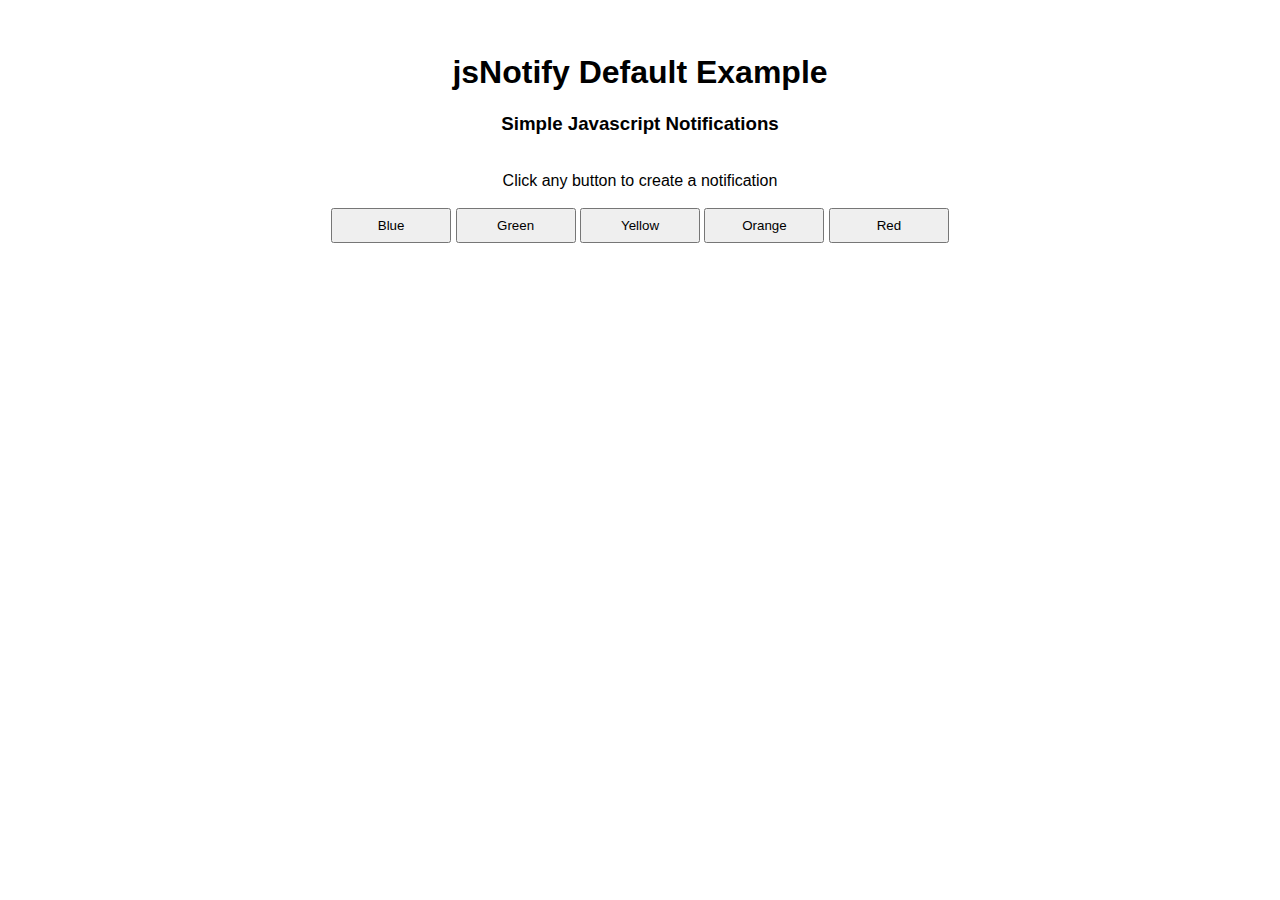
<file: index.html>
<!doctype html>
<html lang="en">
<head>
	<meta charset="utf-8">
	<title>jsNotify.js</title>
	<meta name="description" content="jsNotify.js">
	<meta name="author" content="GramThanos">

	<!-- jsNotify Style -->
	<link rel="stylesheet" href="jsNotify.css">

	<!-- Example Style -->
	<style type="text/css">
		body {
			font-family: -apple-system,BlinkMacSystemFont,Segoe UI,Helvetica,Arial,sans-serif,Apple Color Emoji,Segoe UI Emoji,Segoe UI Symbol;
		}
		.btn {
			width: 120px;
			padding: 8px 10px;
		}

	</style>

	<!--[if lt IE 9]>
	<script src="https://cdnjs.cloudflare.com/ajax/libs/html5shiv/3.7.3/html5shiv.js"></script>
	<![endif]-->
</head>
<body>
	<div class="container" style="text-align: center;padding: 25px 0px;">
		<h1>jsNotify Default Example</h1>
		<h3>Simple Javascript Notifications</h3>
		<br>
		Click any button to create a notification<br>
		<br>
		<button type="button" class="btn" id="blue-btn">Blue</button>
		<button type="button" class="btn" id="green-btn">Green</button>
		<button type="button" class="btn" id="yellow-btn">Yellow</button>
		<button type="button" class="btn" id="orange-btn">Orange</button>
		<button type="button" class="btn" id="red-btn">Red</button>
	</div>

	<!-- jsNotify Scripts -->
	<script src="sAnim.js"></script>
	<script src="jsNotify.js"></script>

	<!-- jsNotify Example -->
	<script type="text/javascript">
		// Blue notification
		document.getElementById('blue-btn').addEventListener('click', function() {
			jsNotify('A simple <i>blue</i> notification.', 'blue', {time2live : 5*1000});
		}, false);
		
		// Green notification
		document.getElementById('green-btn').addEventListener('click', function() {
			jsNotify('A simple <i>green</i> notification.', 'green', {time2live : 5*1000});
		}, false);
		
		// Yellow notification
		document.getElementById('yellow-btn').addEventListener('click', function() {
			jsNotify('A simple <i>yellow</i> notification.', 'yellow', {time2live : 5*1000});
		}, false);
		
		// Orange notification
		document.getElementById('orange-btn').addEventListener('click', function() {
			jsNotify('A simple <i>orange</i> notification.', 'orange', {time2live : 5*1000});
		}, false);
		
		// Red notification
		document.getElementById('red-btn').addEventListener('click', function() {
			jsNotify('A simple <i>red</i> notification.', 'red', {time2live : 5*1000});
		}, false);
	</script>
</body>
</html>
</file>
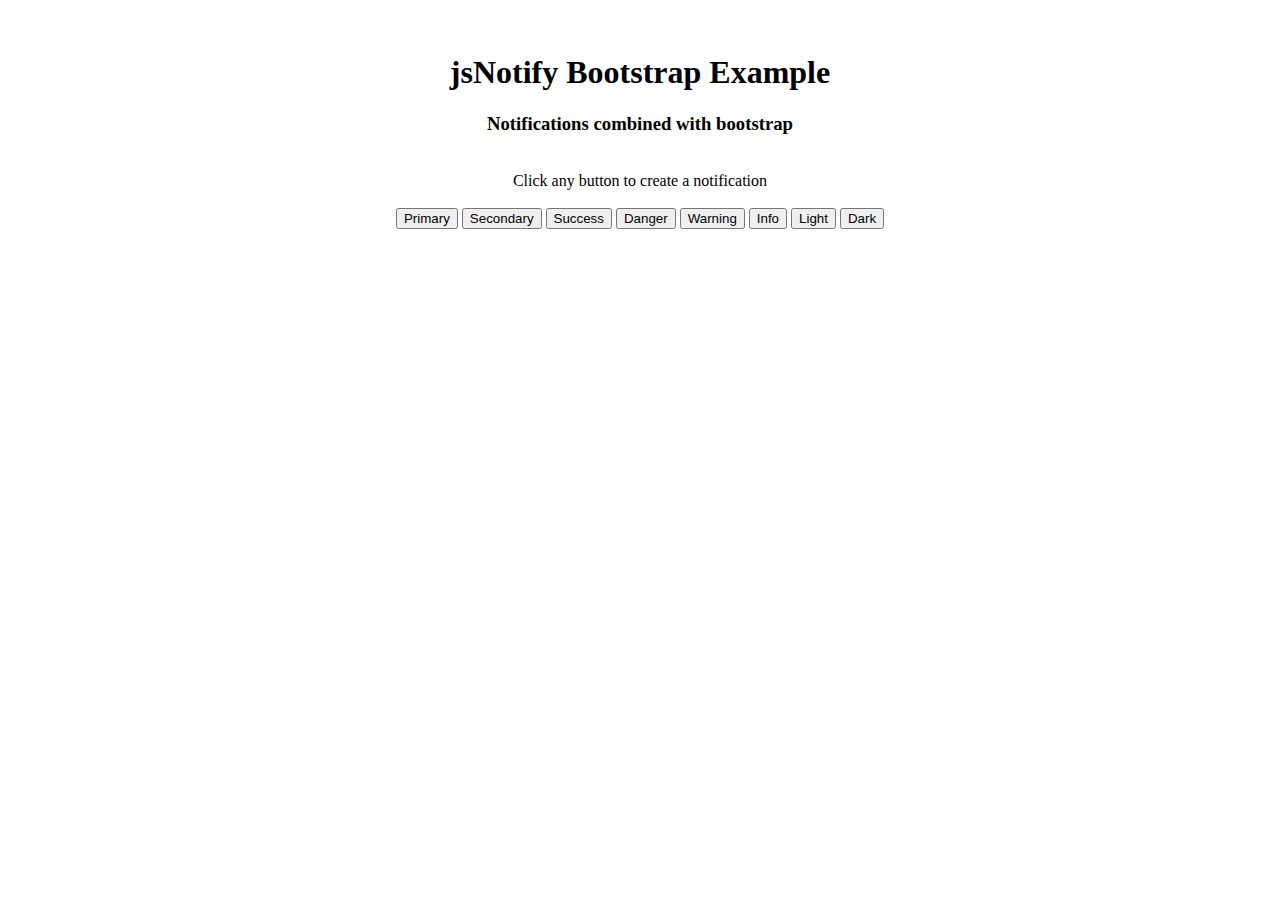
<file: bootstrap.html>
<!doctype html>
<html lang="en">
<head>
	<meta charset="utf-8">
	<title>jsNotify.js</title>
	<meta name="description" content="jsNotify.js">
	<meta name="author" content="GramThanos">

	<!-- Bootstrap Style -->
	<link rel="stylesheet" href="https://stackpath.bootstrapcdn.com/bootstrap/4.2.1/css/bootstrap.min.css"
	      integrity="sha384-GJzZqFGwb1QTTN6wy59ffF1BuGJpLSa9DkKMp0DgiMDm4iYMj70gZWKYbI706tWS"
	      crossorigin="anonymous">

	<!-- jsNotify Bootstrap Theme -->
	<link rel="stylesheet" href="jsNotify.bootstrap.css">

	<!--[if lt IE 9]>
	<script src="https://cdnjs.cloudflare.com/ajax/libs/html5shiv/3.7.3/html5shiv.js"></script>
	<![endif]-->
</head>
<body>
	<div class="container" style="text-align: center;padding: 25px 0px;">
		<h1>jsNotify Bootstrap Example</h1>
		<h3>Notifications combined with bootstrap</h3>
		<br>
		Click any button to create a notification<br>
		<br>
		<button type="button" class="btn btn-primary" id="primary-btn">Primary</button>
		<button type="button" class="btn btn-secondary" id="secondary-btn">Secondary</button>
		<button type="button" class="btn btn-success" id="success-btn">Success</button>
		<button type="button" class="btn btn-danger" id="danger-btn">Danger</button>
		<button type="button" class="btn btn-warning" id="warning-btn">Warning</button>
		<button type="button" class="btn btn-info" id="info-btn">Info</button>
		<button type="button" class="btn btn-light" id="light-btn">Light</button>
		<button type="button" class="btn btn-dark" id="dark-btn">Dark</button>
	</div>

	<!-- Bootstrap Scripts -->
	<script src="https://code.jquery.com/jquery-3.3.1.slim.min.js"
	        integrity="sha384-q8i/X+965DzO0rT7abK41JStQIAqVgRVzpbzo5smXKp4YfRvH+8abtTE1Pi6jizo"
	        crossorigin="anonymous"></script>
	<script src="https://cdnjs.cloudflare.com/ajax/libs/popper.js/1.14.6/umd/popper.min.js"
	        integrity="sha384-wHAiFfRlMFy6i5SRaxvfOCifBUQy1xHdJ/yoi7FRNXMRBu5WHdZYu1hA6ZOblgut"
	        crossorigin="anonymous"></script>
	<script src="https://stackpath.bootstrapcdn.com/bootstrap/4.2.1/js/bootstrap.min.js"
	        integrity="sha384-B0UglyR+jN6CkvvICOB2joaf5I4l3gm9GU6Hc1og6Ls7i6U/mkkaduKaBhlAXv9k"
	        crossorigin="anonymous"></script>

	<!-- jsNotify Scripts -->
	<script src="sAnim.js"></script>
	<script src="jsNotify.js"></script>
	<script src="jsNotify.bootstrap.js"></script>

	<!-- jsNotify Bootstrap Example -->
	<script type="text/javascript">
		// Primary notification
		$('#primary-btn').click(function() {
			jsNotify.primary('A simple <strong>primary</strong> notification.', {time2live : 5*1000});
		});

		// Secondary notification
		$('#secondary-btn').click(function() {
			jsNotify.secondary('A simple <strong>secondary</strong> notification.', {time2live : 5*1000});
		});

		// Success notification
		$('#success-btn').click(function() {
			jsNotify.success('A simple <strong>success</strong> notification.', {time2live : 5*1000});
		});

		// Danger notification
		$('#danger-btn').click(function() {
			jsNotify.danger('A simple <strong>danger</strong> notification.', {time2live : 5*1000});
		});

		// Warning notification
		$('#warning-btn').click(function() {
			jsNotify.warning('A simple <strong>warning</strong> notification.', {time2live : 5*1000});
		});

		// Info notification
		$('#info-btn').click(function() {
			jsNotify.info('A simple <strong>info</strong> notification.', {time2live : 5*1000});
		});

		// Light notification
		$('#light-btn').click(function() {
			jsNotify.light('A simple <strong>light</strong> notification.', {time2live : 5*1000});
		});

		// Dark notification
		$('#dark-btn').click(function() {
			jsNotify.dark('A simple <strong>dark</strong> notification.', {time2live : 5*1000});
		});
	</script>
</body>
</html>
</file>
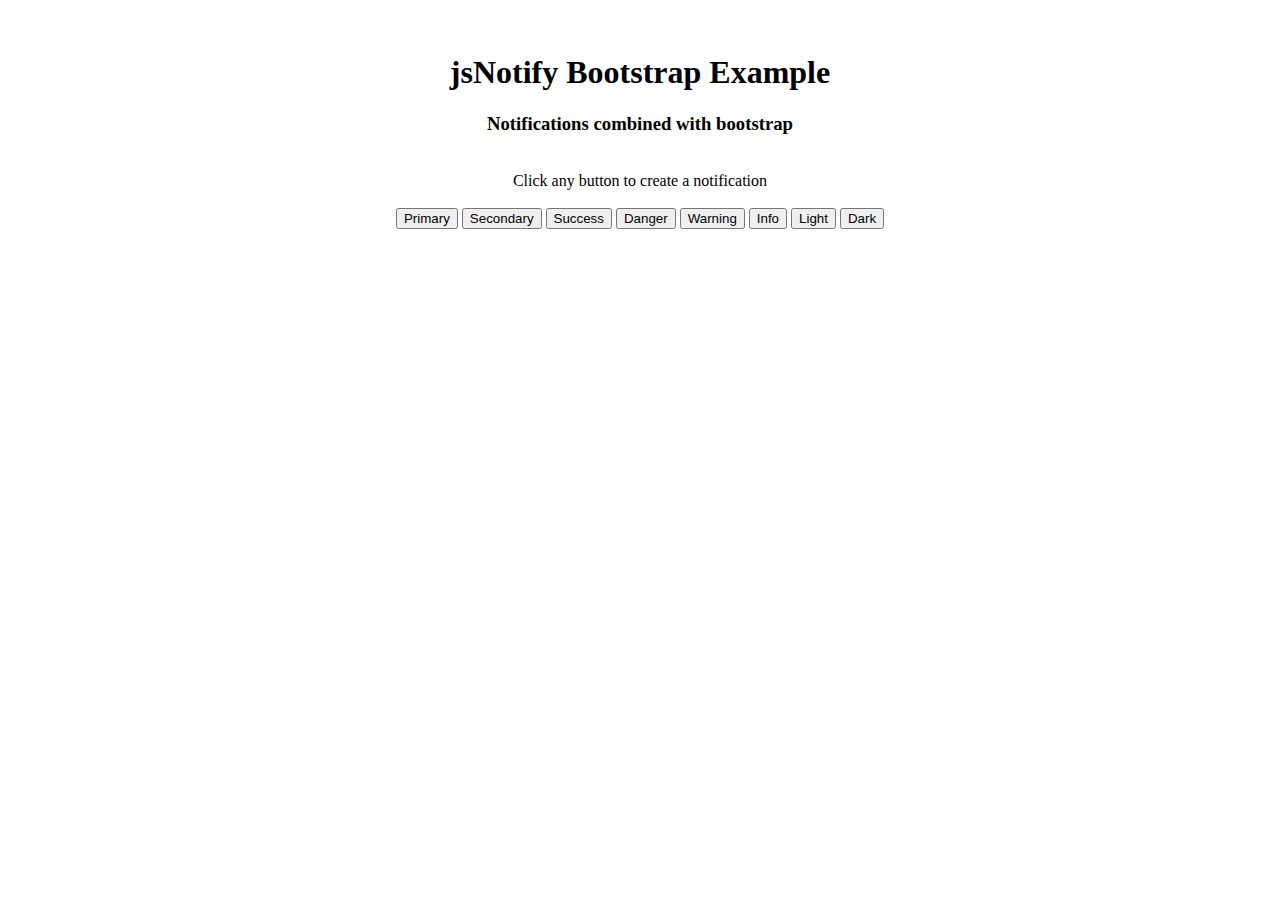
<file: examples/bootstrap.html>
<!doctype html>
<html lang="en">
<head>
	<meta charset="utf-8">
	<title>jsNotify.js</title>
	<meta name="description" content="jsNotify.js">
	<meta name="author" content="GramThanos">

	<!-- Bootstrap Style -->
	<link rel="stylesheet" href="https://stackpath.bootstrapcdn.com/bootstrap/4.2.1/css/bootstrap.min.css"
	      integrity="sha384-GJzZqFGwb1QTTN6wy59ffF1BuGJpLSa9DkKMp0DgiMDm4iYMj70gZWKYbI706tWS"
	      crossorigin="anonymous">

	<!-- jsNotify Bootstrap Theme -->
	<link rel="stylesheet" href="../source/jsNotify.bootstrap.css">

	<!--[if lt IE 9]>
	<script src="https://cdnjs.cloudflare.com/ajax/libs/html5shiv/3.7.3/html5shiv.js"></script>
	<![endif]-->
</head>
<body>
	<div class="container" style="text-align: center;padding: 25px 0px;">
		<h1>jsNotify Bootstrap Example</h1>
		<h3>Notifications combined with bootstrap</h3>
		<br>
		Click any button to create a notification<br>
		<br>
		<button type="button" class="btn btn-primary" id="primary-btn">Primary</button>
		<button type="button" class="btn btn-secondary" id="secondary-btn">Secondary</button>
		<button type="button" class="btn btn-success" id="success-btn">Success</button>
		<button type="button" class="btn btn-danger" id="danger-btn">Danger</button>
		<button type="button" class="btn btn-warning" id="warning-btn">Warning</button>
		<button type="button" class="btn btn-info" id="info-btn">Info</button>
		<button type="button" class="btn btn-light" id="light-btn">Light</button>
		<button type="button" class="btn btn-dark" id="dark-btn">Dark</button>
	</div>

	<!-- Bootstrap Scripts -->
	<script src="https://code.jquery.com/jquery-3.3.1.slim.min.js"
	        integrity="sha384-q8i/X+965DzO0rT7abK41JStQIAqVgRVzpbzo5smXKp4YfRvH+8abtTE1Pi6jizo"
	        crossorigin="anonymous"></script>
	<script src="https://cdnjs.cloudflare.com/ajax/libs/popper.js/1.14.6/umd/popper.min.js"
	        integrity="sha384-wHAiFfRlMFy6i5SRaxvfOCifBUQy1xHdJ/yoi7FRNXMRBu5WHdZYu1hA6ZOblgut"
	        crossorigin="anonymous"></script>
	<script src="https://stackpath.bootstrapcdn.com/bootstrap/4.2.1/js/bootstrap.min.js"
	        integrity="sha384-B0UglyR+jN6CkvvICOB2joaf5I4l3gm9GU6Hc1og6Ls7i6U/mkkaduKaBhlAXv9k"
	        crossorigin="anonymous"></script>

	<!-- jsNotify Scripts -->
	<script src="../source/sAnim.js"></script>
	<script src="../source/jsNotify.js"></script>
	<script src="../source/jsNotify.bootstrap.js"></script>

	<!-- jsNotify Bootstrap Example -->
	<script type="text/javascript">
		// Primary notification
		$('#primary-btn').click(function() {
			jsNotify.primary('A simple <strong>primary</strong> notification.', {time2live : 5*1000});
		});

		// Secondary notification
		$('#secondary-btn').click(function() {
			jsNotify.secondary('A simple <strong>secondary</strong> notification.', {time2live : 5*1000});
		});

		// Success notification
		$('#success-btn').click(function() {
			jsNotify.success('A simple <strong>success</strong> notification.', {time2live : 5*1000});
		});

		// Danger notification
		$('#danger-btn').click(function() {
			jsNotify.danger('A simple <strong>danger</strong> notification.', {time2live : 5*1000});
		});

		// Warning notification
		$('#warning-btn').click(function() {
			jsNotify.warning('A simple <strong>warning</strong> notification.', {time2live : 5*1000});
		});

		// Info notification
		$('#info-btn').click(function() {
			jsNotify.info('A simple <strong>info</strong> notification.', {time2live : 5*1000});
		});

		// Light notification
		$('#light-btn').click(function() {
			jsNotify.light('A simple <strong>light</strong> notification.', {time2live : 5*1000});
		});

		// Dark notification
		$('#dark-btn').click(function() {
			jsNotify.dark('A simple <strong>dark</strong> notification.', {time2live : 5*1000});
		});
	</script>
</body>
</html>
</file>
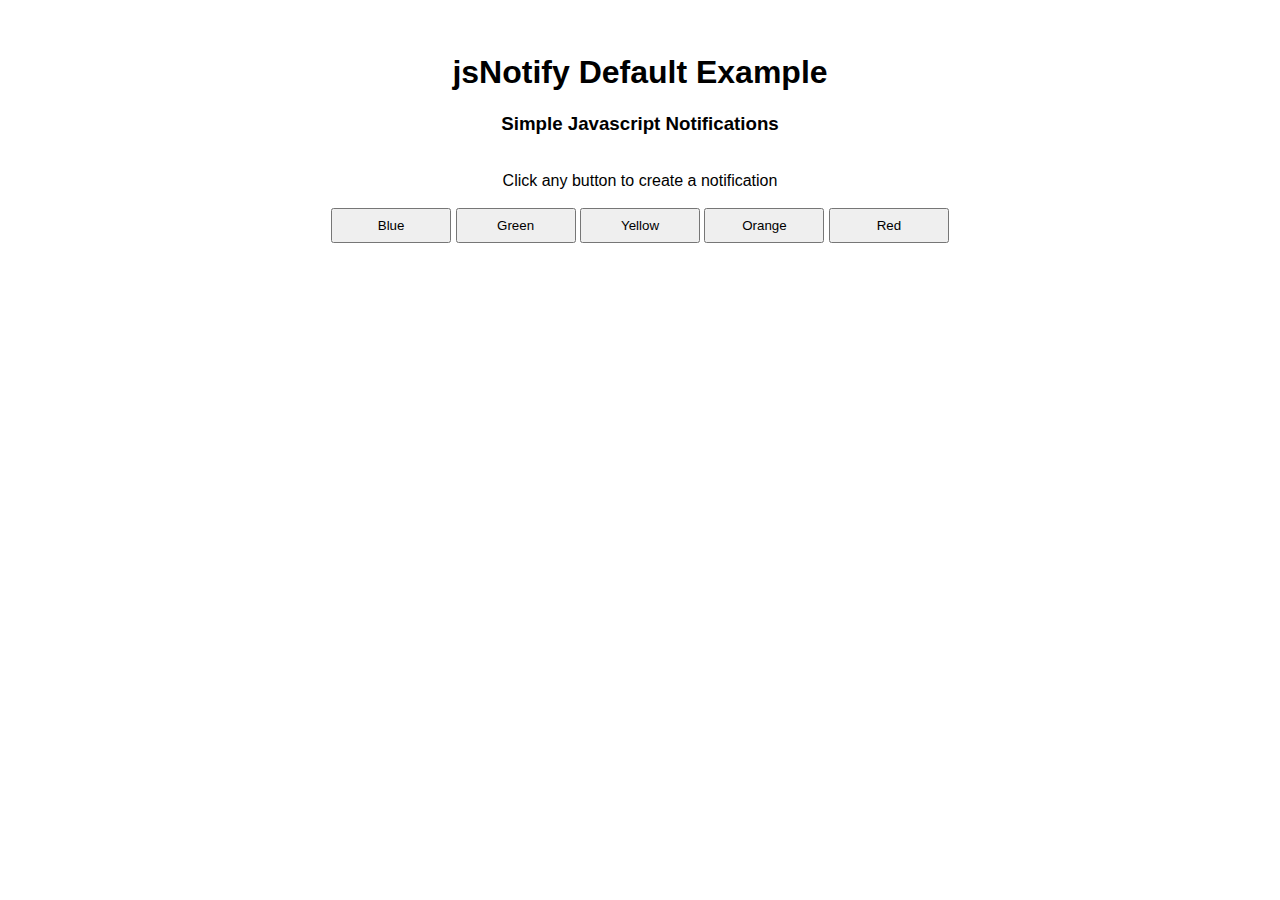
<file: examples/default.html>
<!doctype html>
<html lang="en">
<head>
	<meta charset="utf-8">
	<title>jsNotify.js</title>
	<meta name="description" content="jsNotify.js">
	<meta name="author" content="GramThanos">

	<!-- jsNotify Style -->
	<link rel="stylesheet" href="../source/jsNotify.css">

	<!-- Example Style -->
	<style type="text/css">
		body {
			font-family: -apple-system,BlinkMacSystemFont,Segoe UI,Helvetica,Arial,sans-serif,Apple Color Emoji,Segoe UI Emoji,Segoe UI Symbol;
		}
		.btn {
			width: 120px;
			padding: 8px 10px;
		}

	</style>

	<!--[if lt IE 9]>
	<script src="https://cdnjs.cloudflare.com/ajax/libs/html5shiv/3.7.3/html5shiv.js"></script>
	<![endif]-->
</head>
<body>
	<div class="container" style="text-align: center;padding: 25px 0px;">
		<h1>jsNotify Default Example</h1>
		<h3>Simple Javascript Notifications</h3>
		<br>
		Click any button to create a notification<br>
		<br>
		<button type="button" class="btn" id="blue-btn">Blue</button>
		<button type="button" class="btn" id="green-btn">Green</button>
		<button type="button" class="btn" id="yellow-btn">Yellow</button>
		<button type="button" class="btn" id="orange-btn">Orange</button>
		<button type="button" class="btn" id="red-btn">Red</button>
	</div>

	<!-- jsNotify Scripts -->
	<script src="../source/sAnim.js"></script>
	<script src="../source/jsNotify.js"></script>

	<!-- jsNotify Example -->
	<script type="text/javascript">
		// Blue notification
		document.getElementById('blue-btn').addEventListener('click', function() {
			jsNotify('A simple <i>blue</i> notification.', 'blue', {time2live : 5*1000});
		}, false);
		
		// Green notification
		document.getElementById('green-btn').addEventListener('click', function() {
			jsNotify('A simple <i>green</i> notification.', 'green', {time2live : 5*1000});
		}, false);
		
		// Yellow notification
		document.getElementById('yellow-btn').addEventListener('click', function() {
			jsNotify('A simple <i>yellow</i> notification.', 'yellow', {time2live : 5*1000});
		}, false);
		
		// Orange notification
		document.getElementById('orange-btn').addEventListener('click', function() {
			jsNotify('A simple <i>orange</i> notification.', 'orange', {time2live : 5*1000});
		}, false);
		
		// Red notification
		document.getElementById('red-btn').addEventListener('click', function() {
			jsNotify('A simple <i>red</i> notification.', 'red', {time2live : 5*1000});
		}, false);
	</script>
</body>
</html>
</file>
<file: jsNotify.css>
/*
 * jsNotify v1.1.0
 * Default Theme
 */

.jsNotify-section {
	position: absolute;
	bottom: 0px;
	right: 10px;
}
.jsNotify {
	font-family: -apple-system,BlinkMacSystemFont,Segoe UI,Helvetica,Arial,sans-serif,Apple Color Emoji,Segoe UI Emoji,Segoe UI Symbol;
	padding: 10px 30px 10px 12px;
	float: right;
	margin-bottom: 10px;
	position: relative;
	box-shadow: 1px 1px 4px rgba(0,0,0,0.1);
	border-radius: 2px;
	border: 1px solid black;
}
.jsNotify-close {
	position: absolute;
	top: 5px;
	right: 5px;
	width: 18px;
	height: 18px;
	line-height: 15px;
	text-align: center;
	cursor: pointer;
	float: right;
}
.jsNotify-close:hover {
	background-color: rgba(0,0,0,0.05);
}
.jsNotify-clear {
	clear: both;
}

/* Types */
.jsNotify.blue {
	color: #004085;
	background-color: #cce5ff;
	border-color: #b8daff;
}
.jsNotify.green {
	color: #155724;
	background-color: #d4edda;
	border-color: #c3e6cb;
}
.jsNotify.yellow {
	color: #856404;
	background-color: #fff3cd;
	border-color: #ffeeba;
}
.jsNotify.orange {
	color: #854e04;
	background-color: #ffe7cd;
	border-color: #ffe4ba;
}
.jsNotify.red {
	color: #721c24;
	background-color: #f8d7da;
	border-color: #f5c6cb;
}
</file>
<file: source/jsNotify.css>
/*
 * jsNotify v1.1.0
 * Default Theme
 */

.jsNotify-section {
	position: absolute;
	bottom: 0px;
	right: 10px;
}
.jsNotify {
	font-family: -apple-system,BlinkMacSystemFont,Segoe UI,Helvetica,Arial,sans-serif,Apple Color Emoji,Segoe UI Emoji,Segoe UI Symbol;
	padding: 10px 30px 10px 12px;
	float: right;
	margin-bottom: 10px;
	position: relative;
	box-shadow: 1px 1px 4px rgba(0,0,0,0.1);
	border-radius: 2px;
	border: 1px solid black;
}
.jsNotify-close {
	position: absolute;
	top: 5px;
	right: 5px;
	width: 18px;
	height: 18px;
	line-height: 15px;
	text-align: center;
	cursor: pointer;
	float: right;
}
.jsNotify-close:hover {
	background-color: rgba(0,0,0,0.05);
}
.jsNotify-clear {
	clear: both;
}

/* Types */
.jsNotify.blue {
	color: #004085;
	background-color: #cce5ff;
	border-color: #b8daff;
}
.jsNotify.green {
	color: #155724;
	background-color: #d4edda;
	border-color: #c3e6cb;
}
.jsNotify.yellow {
	color: #856404;
	background-color: #fff3cd;
	border-color: #ffeeba;
}
.jsNotify.orange {
	color: #854e04;
	background-color: #ffe7cd;
	border-color: #ffe4ba;
}
.jsNotify.red {
	color: #721c24;
	background-color: #f8d7da;
	border-color: #f5c6cb;
}
</file>
